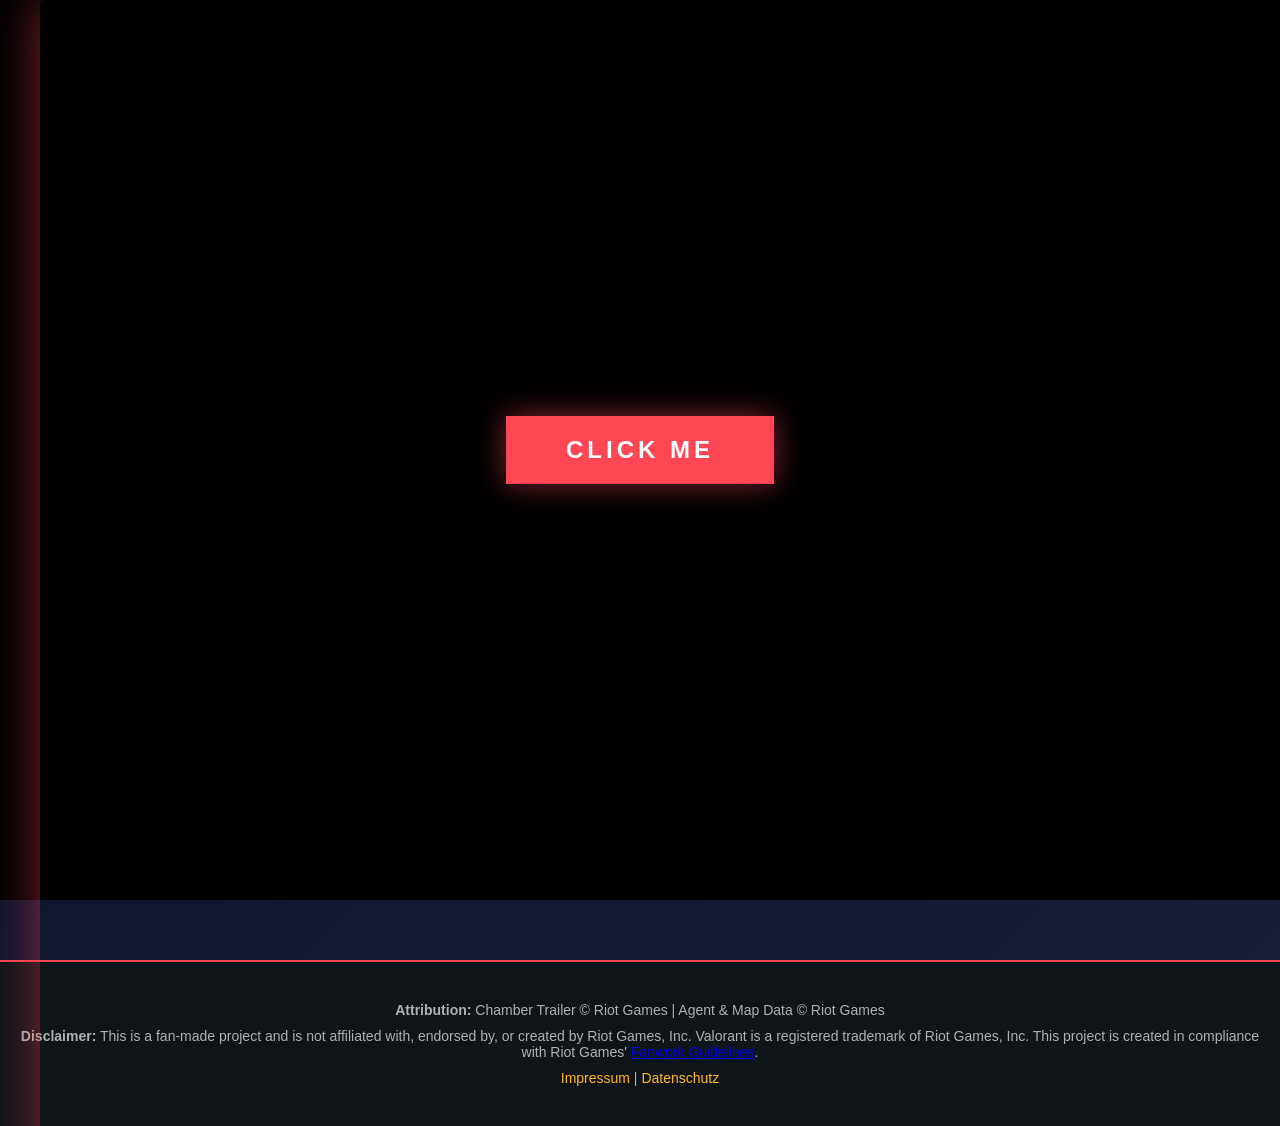
<file: index.html>
<!DOCTYPE html>
<html lang="en">
<head>
    <meta charset="UTF-8">
    <meta name="viewport" content="width=device-width, initial-scale=1.0">
    <title>Valorant Team Comp Generator</title>
    <link rel="stylesheet" href="styles.css">
</head>
<body>
     <!-- Wall of Shame Button -->
    <a href="wall-of-shame.html" class="wall-of-shame-btn">Wall of Shame 👑</a>
    <!-- YouTube Video Intro Overlay -->
<div id="videoIntroOverlay" class="video-intro-overlay">
    <div class="video-intro-container">
        <iframe 
            id="trailerVideo"
            width="150%" 
            height="150%" 
            src="https://www.youtube-nocookie.com/embed/FUoqAn5T4h4?autoplay=1&mute=1&controls=0&modestbranding=1&rel=0&start=20&end=32" 
            frameborder="0" 
            allow="autoplay; encrypted-media"
            allowfullscreen>
        </iframe>
        
        <div class="video-content-shield">
            <button id="continueBtn" class="btn-continue">Click Me</button>
        </div>
    </div>
</div>

<!-- 2. CSS: Das Design -->
<style>
.video-intro-overlay {
    position: fixed;
    top: 0;
    left: 0;
    width: 100%;
    height: 100%;
    z-index: 9999;
    background-color: #000;
}

.video-intro-container {
    position: relative;
    width: 100%;
    height: 100%;
}

.video-content-shield {
    position: absolute;
    top: 0;
    left: 0;
    width: 100%;
    height: 100%;
    background: rgba(0, 0, 0, 0.5);
    display: flex;
    flex-direction: column;
    align-items: center;
    justify-content: center;
    z-index: 10;
}

.btn-continue {
    background-color: #ff4655;
    color: white;
    border: none;
    padding: 20px 60px;
    font-size: 1.5rem;
    font-weight: 800;
    text-transform: uppercase;
    letter-spacing: 4px;
    cursor: pointer;
    box-shadow: 0 0 30px rgba(255, 70, 85, 0.5);
    transition: all 0.3s ease;
}

.btn-continue:hover {
    background-color: #ffffff;
    color: #ff4655;
    transform: scale(1.05);
}

.video-skip-hint {
    margin-top: 20px;
    color: white;
    font-family: sans-serif;
    letter-spacing: 1px;
    opacity: 0.7;
}
</style>

<!-- 3. JavaScript: Die Funktion -->
<script>
document.addEventListener("DOMContentLoaded", function() {
    const continueBtn = document.getElementById("continueBtn");
    const introOverlay = document.getElementById("videoIntroOverlay");

    if (continueBtn && introOverlay) {
        continueBtn.addEventListener("click", function() {
            introOverlay.style.transition = "opacity 0.8s ease";
            introOverlay.style.opacity = "0";
            
            setTimeout(() => {
                introOverlay.style.display = "none";
            }, 800);
        });
    }
});
</script>

    <!-- Start Screen -->
    <div id="startScreen" class="screen active">
        <div class="start-container">
            <h1 class="start-title">Valorant Team Comp Generator</h1>
            <p class="start-subtitle">Choose your play style</p>
            <div class="start-buttons">
                <button id="soloBtn" class="mode-btn solo-btn">
                    <div class="mode-icon">👤</div>
                    <div class="mode-text">Solo</div>
                    <div class="mode-desc">Generate 1 random agent</div>
                </button>
                <button id="teamBtn" class="mode-btn team-btn">
                    <div class="mode-icon">👥</div>
                    <div class="mode-text">Team</div>
                    <div class="mode-desc">Generate 5 random agents</div>
                </button>
            </div>
        </div>
    </div>

    <!-- Manual Selection Screen -->
    <div id="manualScreen" class="screen">
        <nav class="navbar">
            <div class="navbar-container">
                <h1 class="navbar-title">Manual Selection</h1>
                <div class="navbar-controls">
                    <button id="backToStartBtn2" class="nav-btn back-btn">← Start</button>
                    <button id="goToQuickBtn" class="nav-btn">← Quick Generate</button>
                </div>
            </div>
        </nav>

        <main class="container">
            <!-- Maps Section -->
            <div class="maps-section">
                <h2>Select a Map</h2>
                <div id="mapsGrid" class="maps-grid">
                    <!-- Maps will be loaded here -->
                </div>
            </div>

            <!-- Agents Section -->
            <div class="agents-section">
                <div class="agents-header">
                    <h2>Select Agents</h2>
                    <div class="agent-controls">
                        <button id="selectAllBtn" class="control-btn">Select All</button>
                        <button id="deselectAllBtn" class="control-btn">Deselect All</button>
                        <button id="generateManualBtn" class="generate-btn">Generate Team</button>
                    </div>
                </div>
                <div id="agentsGrid" class="agents-grid">
                    <!-- Agents will be loaded here -->
                </div>
            </div>

            <!-- Manual Team Result -->
            <div id="manualTeamDisplay" class="team-display" style="display: none;">
                <h2>Your Team Composition</h2>
                <div id="manualTeamGrid" class="team-grid">
                    <!-- Team members will be inserted here -->
                </div>
            </div>
        </main>
    </div>

    <!-- Footer - Outside all screens so it appears everywhere -->
    <footer class="footer">
        <div class="footer-content">
            <p><strong>Attribution:</strong> Chamber Trailer © Riot Games | Agent & Map Data © Riot Games</p>
            <p>
                <strong>Disclaimer:</strong> This is a fan-made project and is not affiliated with, endorsed by, or created by Riot Games, Inc. 
                Valorant is a registered trademark of Riot Games, Inc. This project is created in compliance with Riot Games' 
                <a href="https://www.riotgames.com/en/legal" target="_blank">Fanwork Guidelines</a>.
            </p>
            <p><a href="#impressum-modal" class="impressum-link">Impressum</a> | <a href="#datenschutz-modal" class="datenschutz-link">Datenschutz</a></p>
        </div>
    </footer>

    <!-- Impressum Modal -->
    <div id="impressum-modal" class="modal">
        <div class="modal-content">
            <span class="close-modal">&times;</span>
            <h2>Impressum</h2>
            <hr>
            <p><strong>Verantwortlich für den Inhalt:</strong></p>
            <p>
                Vic<br>
            </p>
            <p>
                <strong>Kontakt:</strong><br>
                E-Mail: <a href="mailto:[deine-email@example.com]">[deine-email@example.com]</a><br>
            </p>
            <p>
                <strong>Haftungsausschluss:</strong><br>
                Diese Website wird zu Zwecken der Unterhaltung zur Verfügung gestellt. 
                Sie ist ein Fanprojekt und wird nicht von Riot Games oder verwandten Unternehmen betrieben oder beworben.
                Valorant ist ein Warenzeichen von Riot Games, Inc.
            </p>
        </div>
    </div>

    <!-- Datenschutz Modal -->
    <div id="datenschutz-modal" class="modal">
        <div class="modal-content">
            <span class="close-modal">&times;</span>
            <h2>Datenschutz</h2>
            <hr>
            <p><strong>Externe Inhalte (YouTube):</strong></p>
            <p>
                Diese Website nutzt YouTube-Videos mit youtube-nocookie.com.
                Dies bedeutet, dass YouTube <strong>KEINE Cookies setzt</strong> und 
                <strong>Euch nicht trackt</strong>. Die Videos werden in einem sicheren Modus eingebettet.
            </p>
            <p>
                Es werden <strong>KEINE Cookies</strong> von dieser Website oder YouTube akzeptiert.
                Eure Daten sind sicher - wir sammeln keine persönlichen Informationen.
            </p>
        </div>
    </div>

    <script src="script.js"></script>
</body>
</html>
</file>
<file: styles.css>
* {
    margin: 0;
    padding: 0;
    box-sizing: border-box;
}

body {
    font-family: 'Arial', sans-serif;
    background: linear-gradient(135deg, #0a0e27 0%, #1a1f3a 100%);
    color: #e0e0e0;
    min-height: 100vh;
    display: flex;
    flex-direction: column;
}

main {
    flex: 1;
}

/* Screen Management */
.screen {
    display: none;
    min-height: 100vh;
    flex-direction: column;
}

.screen.active {
    display: flex;
}

/* Start Screen */
#startScreen {
    align-items: center;
    justify-content: center;
    background: linear-gradient(135deg, #0a0e27 0%, #1a1f3a 100%);
}

.start-container {
    text-align: center;
}

.start-title {
    font-size: 48px;
    color: #ff4655;
    margin-bottom: 20px;
    text-transform: uppercase;
    letter-spacing: 3px;
    text-shadow: 0 0 20px rgba(255, 70, 85, 0.5);
}

.start-subtitle {
    font-size: 24px;
    color: #ffb81d;
    margin-bottom: 60px;
}

.start-buttons {
    display: flex;
    gap: 40px;
    justify-content: center;
}

.mode-btn {
    width: 250px;
    padding: 40px 20px;
    border: 3px solid #ff4655;
    border-radius: 12px;
    background: linear-gradient(135deg, #1a1f3a 0%, #232b44 100%);
    cursor: pointer;
    transition: all 0.3s ease;
    color: #fff;
}

.mode-btn:hover {
    transform: translateY(-10px);
    border-color: #ffb81d;
    box-shadow: 0 15px 40px rgba(255, 70, 85, 0.4);
}

.mode-icon {
    font-size: 64px;
    margin-bottom: 15px;
}

.mode-text {
    font-size: 28px;
    font-weight: bold;
    margin-bottom: 10px;
}

.mode-desc {
    font-size: 14px;
    color: #b0b0b0;
}

/* Video Intro Overlay */
.video-intro-overlay {
    position: fixed;
    top: 0;
    left: 0;
    width: 100%;
    height: 100%;
    background-color: #000;
    display: flex;
    align-items: center;
    justify-content: center;
    z-index: 999;
    cursor: pointer;
    animation: fadeInVideo 0.5s ease-in;
}

.video-intro-overlay.hidden {
    display: none;
}

@keyframes fadeInVideo {
    from {
        opacity: 0;
    }
    to {
        opacity: 1;
    }
}

.video-intro-container {
    position: relative;
    width: 90%;
    max-width: 1200px;
    aspect-ratio: 16 / 9;
}

.video-intro-container iframe {
    border-radius: 8px;
    box-shadow: 0 0 50px rgba(255, 70, 85, 0.5);
}

.video-skip-hint {
    position: absolute;
    bottom: 20px;
    left: 50%;
    transform: translateX(-50%);
    color: rgba(255, 255, 255, 0.7);
    font-size: 14px;
    text-align: center;
    animation: pulse 2s infinite;
}

@keyframes pulse {
    0%, 100% {
        opacity: 0.7;
    }
    50% {
        opacity: 1;
    }
}

/* Navigation Bar */
.navbar {
    background-color: #0f1419;
    border-bottom: 3px solid #ff4655;
    padding: 20px 0;
    box-shadow: 0 4px 12px rgba(0, 0, 0, 0.5);
}

.navbar-container {
    max-width: 1400px;
    margin: 0 auto;
    padding: 0 20px;
}

.navbar-title {
    color: #ff4655;
    font-size: 28px;
    margin-bottom: 20px;
    text-transform: uppercase;
    letter-spacing: 2px;
}

.navbar-controls {
    display: flex;
    gap: 20px;
    flex-wrap: wrap;
    align-items: center;
}

.control-group {
    display: flex;
    align-items: center;
    gap: 10px;
}

.control-group label {
    font-weight: bold;
    color: #fff;
    white-space: nowrap;
}

.control-group select,
.control-group input {
    padding: 8px 12px;
    background-color: #1a1f3a;
    color: #fff;
    border: 2px solid #ff4655;
    border-radius: 4px;
    cursor: pointer;
    font-size: 14px;
    transition: all 0.3s ease;
}

.control-group select:hover,
.control-group input:hover {
    border-color: #ffb81d;
    background-color: #232b44;
}

.control-group select:focus,
.control-group input:focus {
    outline: none;
    border-color: #ffb81d;
    box-shadow: 0 0 8px rgba(255, 184, 29, 0.5);
}

.generate-btn {
    padding: 10px 30px;
    background-color: #ff4655;
    color: #fff;
    border: none;
    border-radius: 4px;
    font-weight: bold;
    font-size: 16px;
    cursor: pointer;
    transition: all 0.3s ease;
    text-transform: uppercase;
    letter-spacing: 1px;
}

.generate-btn:hover {
    background-color: #ffb81d;
    color: #000;
    transform: translateY(-2px);
    box-shadow: 0 6px 20px rgba(255, 70, 85, 0.4);
}

.generate-btn:active {
    transform: translateY(0);
}

.nav-btn {
    padding: 8px 16px;
    background-color: #232b44;
    color: #ffb81d;
    border: 2px solid #ffb81d;
    border-radius: 4px;
    font-weight: bold;
    cursor: pointer;
    transition: all 0.3s ease;
    white-space: nowrap;
}

.nav-btn:hover {
    background-color: #ffb81d;
    color: #000;
}

.nav-btn.back-btn {
    border-color: #ff4655;
    color: #ff4655;
}

.nav-btn.back-btn:hover {
    background-color: #ff4655;
    color: #fff;
}

/* Main Container */
.container {
    max-width: 1400px;
    margin: 0 auto;
    padding: 40px 20px;
    width: 100%;
    flex: 1;
}

/* Map Display */
.map-display {
    background-color: rgba(255, 70, 85, 0.1);
    border: 2px solid #ff4655;
    border-radius: 8px;
    padding: 20px;
    margin-bottom: 40px;
    text-align: center;
}

.map-display h2 {
    font-size: 24px;
    color: #ffb81d;
}

/* Maps Section */
.maps-section {
    margin-bottom: 60px;
}

.maps-section h2 {
    color: #ffb81d;
    margin-bottom: 20px;
    font-size: 24px;
    text-transform: uppercase;
}

.maps-grid {
    display: grid;
    grid-template-columns: repeat(auto-fill, minmax(200px, 1fr));
    gap: 20px;
}

.map-card {
    position: relative;
    border: 3px solid #ff4655;
    border-radius: 8px;
    overflow: hidden;
    cursor: pointer;
    transition: all 0.3s ease;
    height: 200px;
}

.map-card:hover {
    border-color: #ffb81d;
    transform: translateY(-5px);
    box-shadow: 0 10px 30px rgba(255, 70, 85, 0.4);
}

.map-card.selected {
    border-color: #00d47f;
    box-shadow: 0 0 20px rgba(0, 212, 127, 0.5);
}

.map-image {
    width: 100%;
    height: 100%;
    object-fit: cover;
}

.map-name {
    position: absolute;
    bottom: 0;
    left: 0;
    right: 0;
    background: linear-gradient(to top, rgba(0, 0, 0, 0.9), transparent);
    padding: 15px;
    color: #fff;
    font-weight: bold;
    font-size: 16px;
}

.map-card.selected .map-name {
    background: linear-gradient(to top, rgba(0, 212, 127, 0.8), transparent);
}

/* Agents Section */
.agents-section {
    margin-bottom: 40px;
}

.agents-header {
    display: flex;
    justify-content: space-between;
    align-items: center;
    margin-bottom: 30px;
    flex-wrap: wrap;
    gap: 20px;
}

.agents-header h2 {
    color: #ffb81d;
    font-size: 24px;
    text-transform: uppercase;
}

.agent-controls {
    display: flex;
    gap: 10px;
}

.control-btn {
    padding: 10px 20px;
    background-color: #0099ff;
    color: #fff;
    border: none;
    border-radius: 4px;
    font-weight: bold;
    cursor: pointer;
    transition: all 0.3s ease;
}

.control-btn:hover {
    background-color: #0077cc;
    transform: translateY(-2px);
}

.agents-grid {
    display: grid;
    grid-template-columns: repeat(auto-fill, minmax(150px, 1fr));
    gap: 15px;
}

.agent-card {
    position: relative;
    background: linear-gradient(135deg, #1a1f3a 0%, #232b44 100%);
    border: 2px solid #ff4655;
    border-radius: 8px;
    overflow: hidden;
    cursor: pointer;
    transition: all 0.3s ease;
    height: 220px;
}

.agent-card:hover {
    transform: translateY(-5px);
    border-color: #ffb81d;
    box-shadow: 0 8px 20px rgba(255, 184, 29, 0.3);
}

.agent-card.selected {
    border-color: #00d47f;
    box-shadow: 0 0 15px rgba(0, 212, 127, 0.5);
}

.agent-image {
    width: 100%;
    height: 150px;
    object-fit: cover;
}

.agent-info {
    padding: 10px;
    text-align: center;
    background: rgba(15, 20, 25, 0.7);
    height: 70px;
    display: flex;
    flex-direction: column;
    justify-content: center;
}

.agent-name {
    font-size: 16px;
    font-weight: bold;
    color: #fff;
    margin-bottom: 3px;
}

.agent-role {
    font-size: 12px;
    color: #ffb81d;
    text-transform: uppercase;
}

.agent-card.selected .agent-role {
    color: #00d47f;
}

/* Team Display */
.team-display {
    margin-bottom: 40px;
}

.team-display h2 {
    font-size: 24px;
    color: #ffb81d;
    margin-bottom: 20px;
    text-transform: uppercase;
    letter-spacing: 1px;
}

.team-grid {
    display: grid;
    grid-template-columns: repeat(auto-fit, minmax(200px, 1fr));
    gap: 20px;
    margin-bottom: 40px;
}

.agent-card.team-member {
    border-left: 4px solid #0099ff;
}

/* Analysis Display */
.analysis-display {
    background-color: rgba(0, 153, 255, 0.1);
    border: 2px solid #0099ff;
    border-radius: 8px;
    padding: 20px;
}

.analysis-display h2 {
    color: #0099ff;
    font-size: 24px;
    margin-bottom: 20px;
    text-transform: uppercase;
}

.analysis-content {
    display: grid;
    grid-template-columns: repeat(auto-fit, minmax(250px, 1fr));
    gap: 20px;
}

.analysis-item {
    background-color: rgba(15, 20, 25, 0.7);
    border-left: 4px solid #0099ff;
    padding: 15px;
    border-radius: 4px;
}

.analysis-item h3 {
    color: #ffb81d;
    margin-bottom: 10px;
    font-size: 16px;
}

.analysis-item p {
    color: #b0b0b0;
    font-size: 14px;
    line-height: 1.6;
}

/* Empty State */
.empty-state {
    text-align: center;
    padding: 40px;
    color: #666;
}

.empty-state p {
    font-size: 18px;
}

/* Footer */
.footer {
    background-color: #0f1419;
    border-top: 2px solid #ff4655;
    padding: 30px 0;
    margin-top: 60px;
}

.footer-content {
    max-width: 1400px;
    margin: 0 auto;
    padding: 0 20px;
    text-align: center;
    color: #b0b0b0;
    font-size: 14px;
}

.footer-content p {
    margin: 10px 0;
}

.impressum-link,
.datenschutz-link {
    color: #ffb81d;
    text-decoration: none;
    transition: color 0.3s ease;
}

.impressum-link:hover,
.datenschutz-link:hover {
    color: #ff4655;
    text-decoration: underline;
}

/* Modal Styles */
.modal {
    display: none;
    position: fixed;
    z-index: 1000;
    left: 0;
    top: 0;
    width: 100%;
    height: 100%;
    background-color: rgba(0, 0, 0, 0.8);
    animation: fadeIn 0.3s ease;
}

.modal.show {
    display: flex;
    align-items: center;
    justify-content: center;
}

@keyframes fadeIn {
    from {
        opacity: 0;
    }
    to {
        opacity: 1;
    }
}

.modal-content {
    background-color: #1a1f3a;
    padding: 30px;
    border: 2px solid #ff4655;
    border-radius: 8px;
    max-width: 600px;
    max-height: 80vh;
    overflow-y: auto;
    color: #e0e0e0;
    box-shadow: 0 4px 20px rgba(0, 0, 0, 0.5);
}

.modal-content h2 {
    color: #ffb81d;
    margin-bottom: 15px;
    text-transform: uppercase;
}

.modal-content hr {
    border: none;
    border-top: 1px solid #ff4655;
    margin: 15px 0;
}

.modal-content p {
    margin: 15px 0;
    line-height: 1.6;
    color: #b0b0b0;
}

.modal-content a {
    color: #ffb81d;
    text-decoration: none;
}

.modal-content a:hover {
    text-decoration: underline;
}

.close-modal {
    color: #ff4655;
    float: right;
    font-size: 28px;
    font-weight: bold;
    cursor: pointer;
    transition: color 0.3s ease;
}

.close-modal:hover {
    color: #ffb81d;
}

/* Responsive Design */
@media (max-width: 768px) {
    .start-buttons {
        flex-direction: column;
        align-items: center;
    }

    .navbar-controls {
        flex-direction: column;
        align-items: stretch;
    }

    .control-group {
        flex-direction: column;
    }

    .control-group select,
    .control-group input {
        width: 100%;
    }

    .generate-btn {
        width: 100%;
    }

    .nav-btn {
        width: 100%;
    }

    .team-grid {
        grid-template-columns: repeat(auto-fit, minmax(150px, 1fr));
    }

    .navbar-title {
        font-size: 20px;
    }

    .analysis-content {
        grid-template-columns: 1fr;
    }

    .video-intro-container {
        width: 95%;
    }

    .modal-content {
        width: 90%;
        padding: 20px;
    }

    .agents-header {
        flex-direction: column;
        align-items: flex-start;
    }

    .agent-controls {
        width: 100%;
        flex-direction: column;
    }

    .control-btn {
        width: 100%;
    }

    .maps-grid {
        grid-template-columns: repeat(auto-fill, minmax(150px, 1fr));
    }
}

.wall-of-shame-btn {
    position: fixed;
    top: 20px;
    right: 20px;
    background-color: #ff4655;
    color: white;
    padding: 12px 24px;
    border-radius: 6px;
    text-decoration: none;
    font-weight: bold;
    font-size: 14px;
    text-transform: uppercase;
    letter-spacing: 1px;
    z-index: 1000;
    transition: all 0.3s ease;
    box-shadow: 0 4px 15px rgba(255, 70, 85, 0.4);
}

.wall-of-shame-btn:hover {
    background-color: #ffb81d;
    color: #000;
    transform: scale(1.05);
    box-shadow: 0 6px 20px rgba(255, 184, 29, 0.5);
}

@media (max-width: 768px) {
    .wall-of-shame-btn {
        top: 10px;
        right: 10px;
        padding: 10px 16px;
        font-size: 12px;
    }
}
</file>
